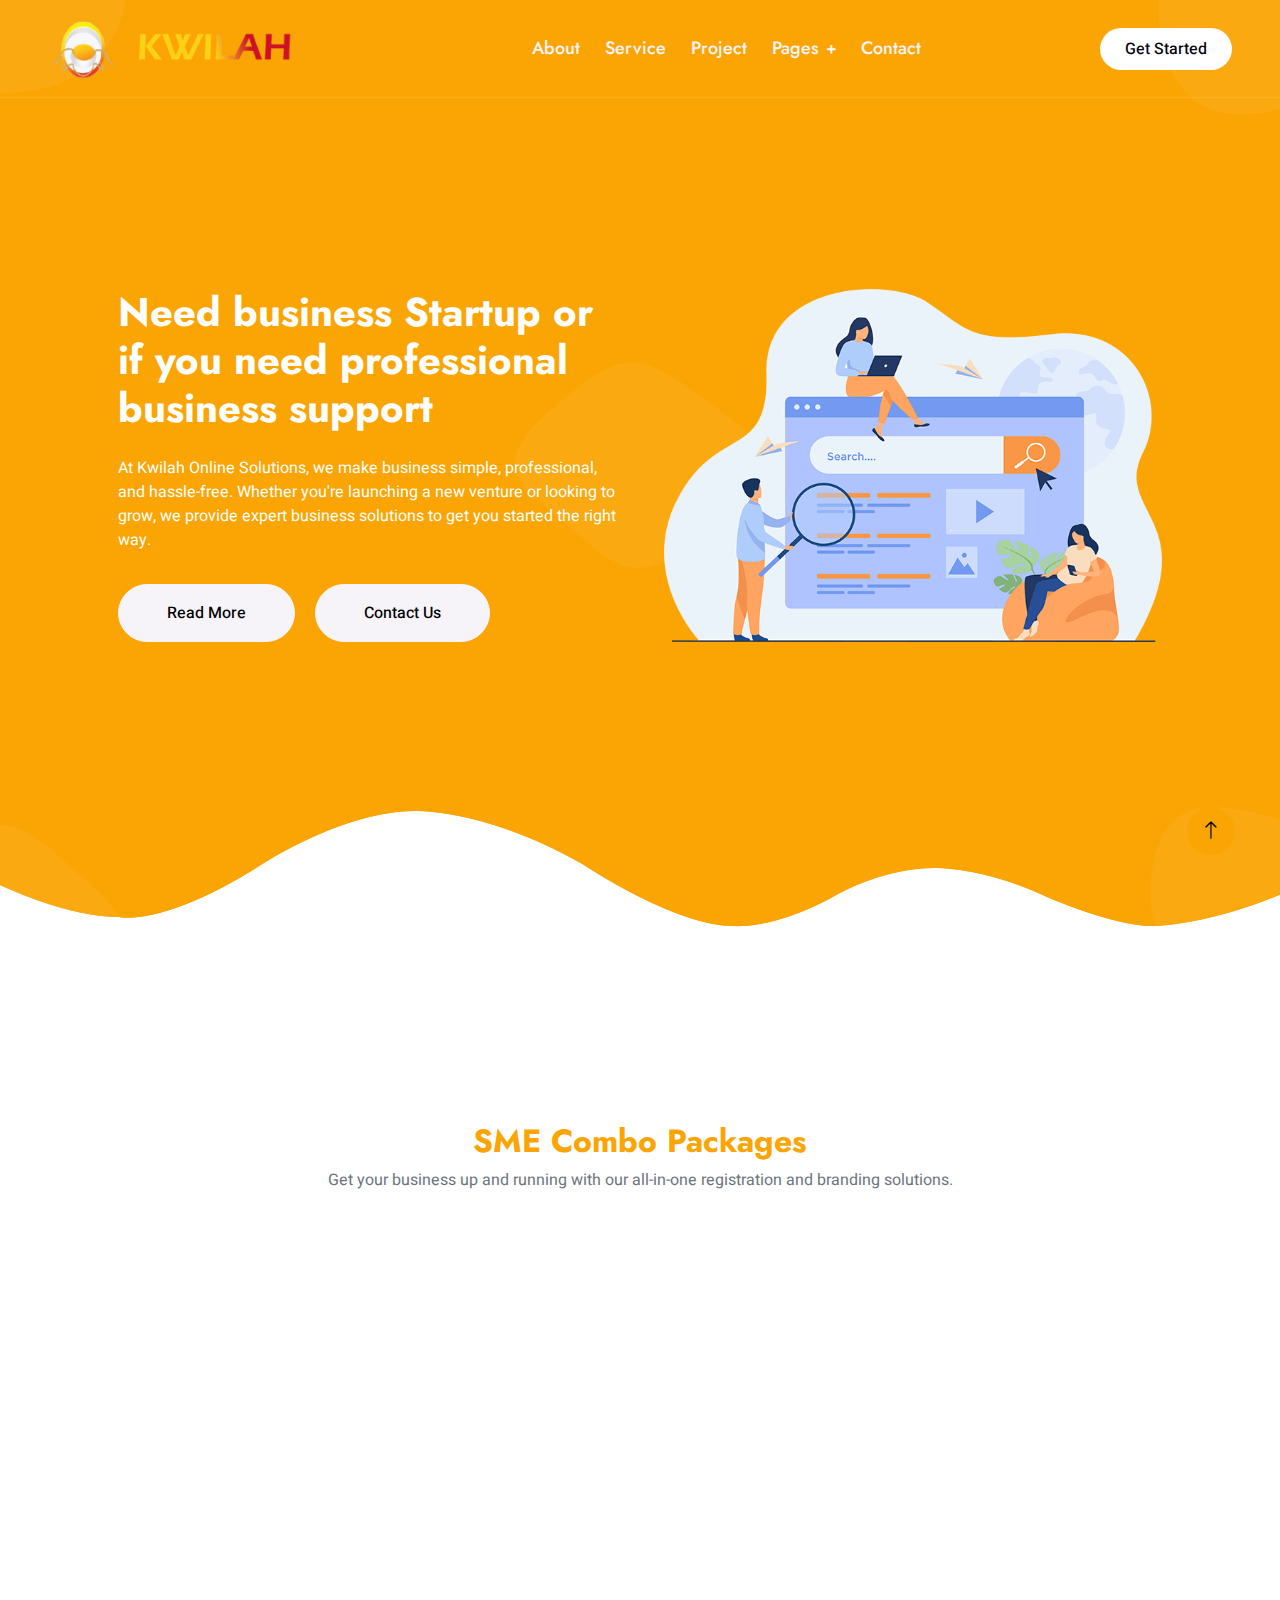
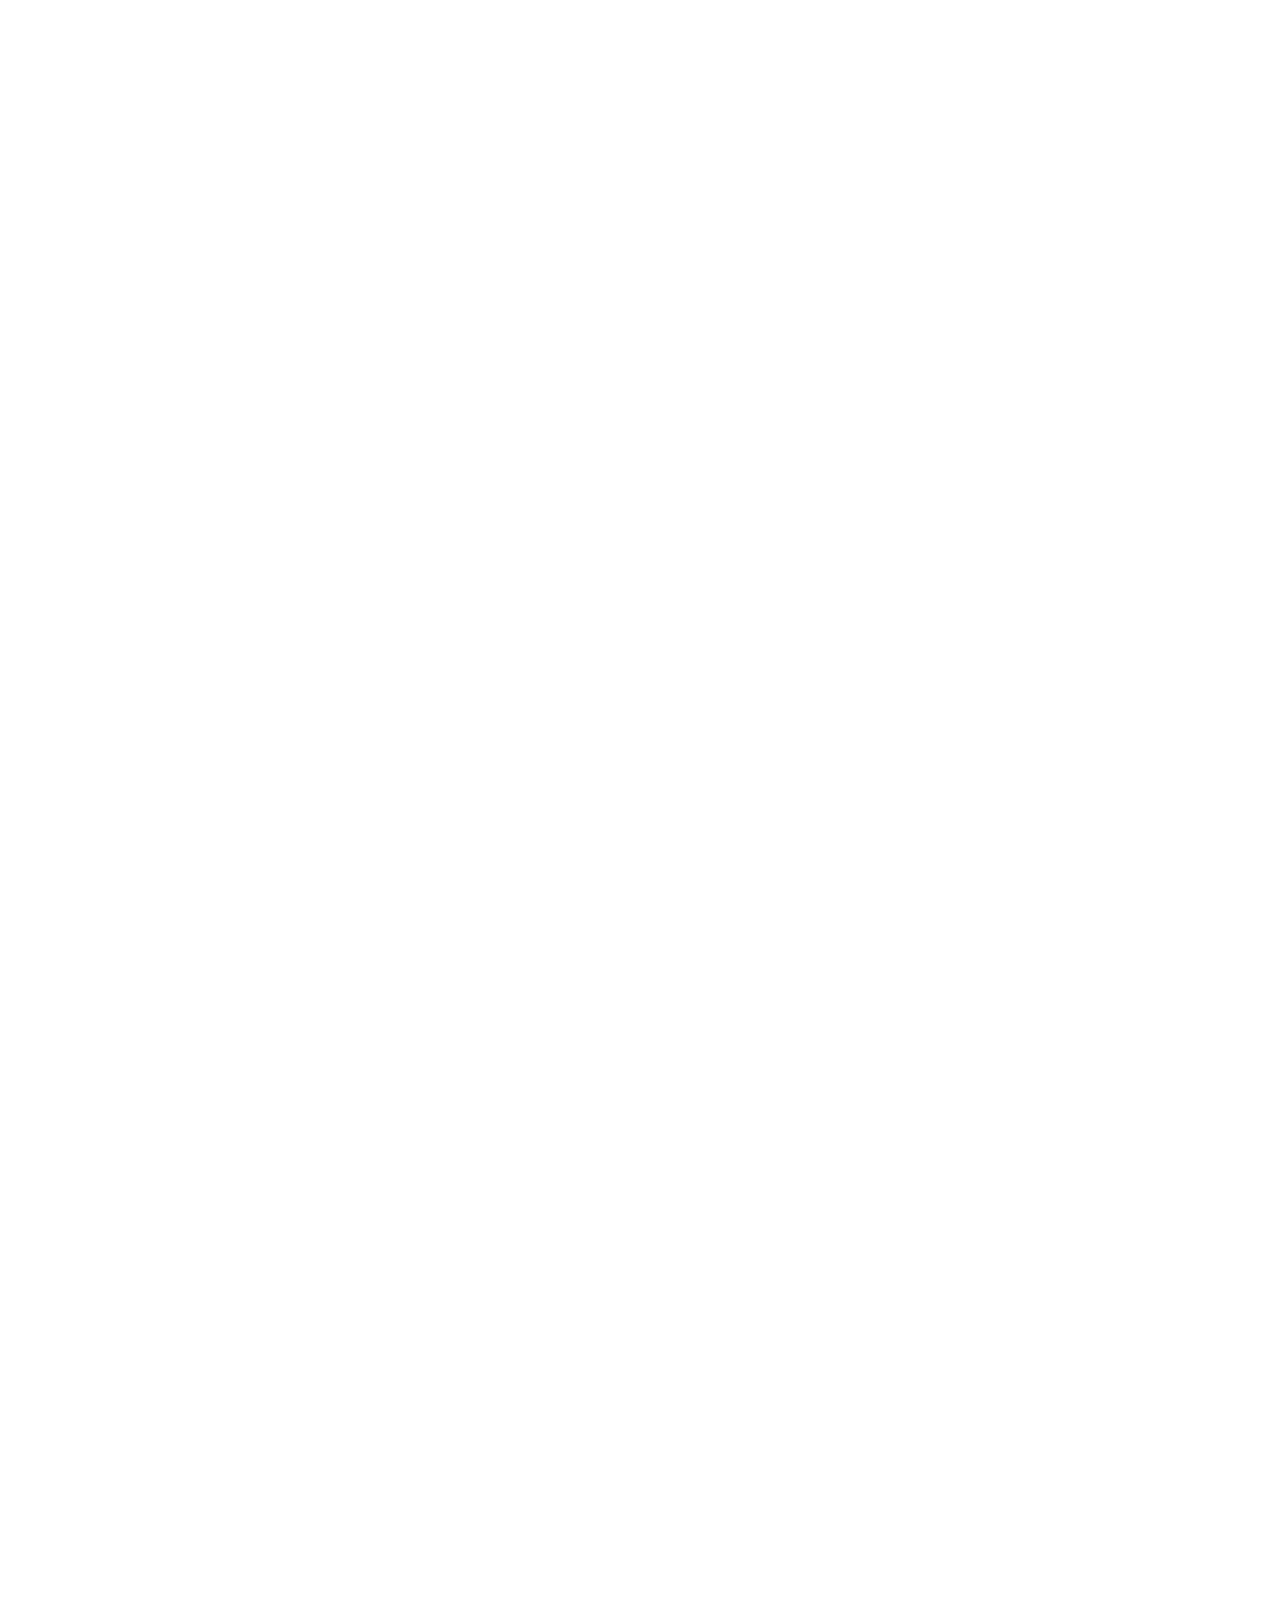
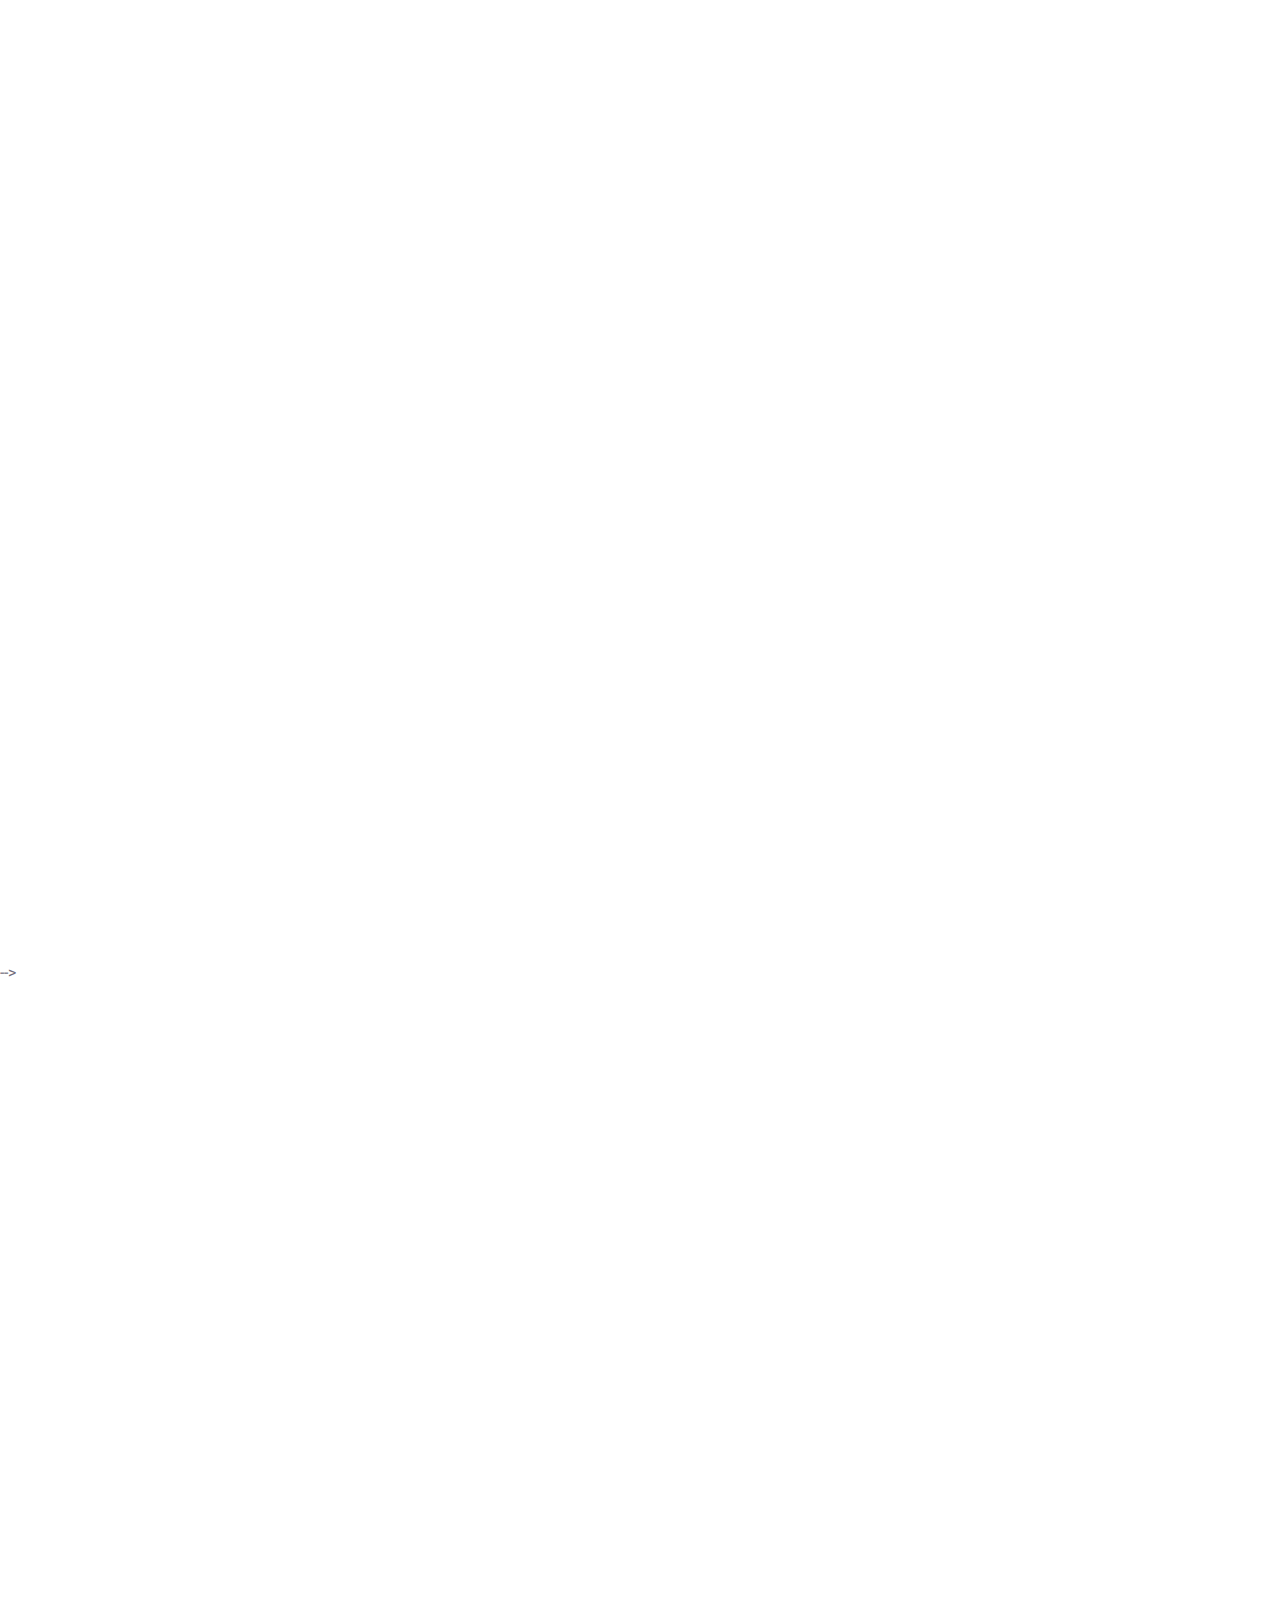
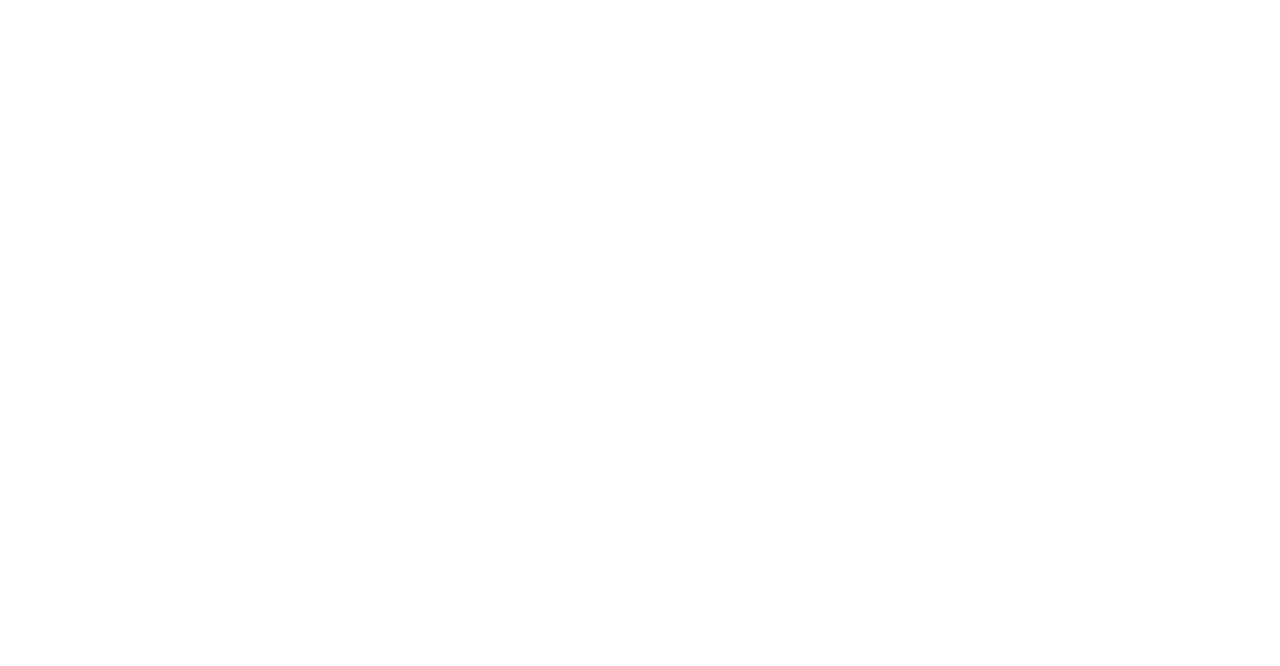
<file: index.html>
<!DOCTYPE html>
<html lang="en">

<head>
    <meta charset="utf-8">
    <title>Kwilah Online Solution</title>
    <meta content="width=device-width, initial-scale=1.0" name="viewport">
    <meta content="" name="keywords">
    <meta content="" name="description">

    <!-- Favicon -->
    <link href="img/favicon.ico" rel="icon">

    <!-- Google Web Fonts -->
    <link rel="preconnect" href="https://fonts.googleapis.com">
    <link rel="preconnect" href="https://fonts.gstatic.com" crossorigin>
    <link href="https://fonts.googleapis.com/css2?family=Heebo:wght@400;500&family=Jost:wght@500;600;700&display=swap" rel="stylesheet"> 

    <!-- Icon Font Stylesheet -->
    <link href="https://cdnjs.cloudflare.com/ajax/libs/font-awesome/5.10.0/css/all.min.css" rel="stylesheet">
    <link href="https://cdn.jsdelivr.net/npm/bootstrap-icons@1.4.1/font/bootstrap-icons.css" rel="stylesheet">

    <!-- Libraries Stylesheet -->
    <link href="lib/animate/animate.min.css" rel="stylesheet">
    <link href="lib/owlcarousel/assets/owl.carousel.min.css" rel="stylesheet">
    <link href="lib/lightbox/css/lightbox.min.css" rel="stylesheet">

    <!-- Customized Bootstrap Stylesheet -->
    <link href="css/bootstrap.min.css" rel="stylesheet">

    <!-- Template Stylesheet -->
    <link href="css/style.css" rel="stylesheet">
</head>

<body>
    <div class="container-xxl bg-white p-0">

        <!-- Navbar & Hero Start -->
        <div class="container-xxl position-relative p-0">
            <nav class="navbar navbar-expand-lg navbar-light px-4 px-lg-5 py-3 py-lg-0">
                <a href="" class="navbar-brand p-0">
                    <!--<h1 class="m-0">DGital</h1>-->
                     <img src="img/logom.png" alt="Logo">
                </a>
                <button class="navbar-toggler" type="button" data-bs-toggle="collapse" data-bs-target="#navbarCollapse">
                    <span class="fa fa-bars"></span>
                </button>
                <div class="collapse navbar-collapse" id="navbarCollapse">
                    <div class="navbar-nav mx-auto py-0">
                        <a href="index.html" class="nav-item nav-link active">Home</a>
                        <a href="index.html" class="nav-item nav-link">About</a>
                        <a href="index.html" class="nav-item nav-link">Service</a>
                        <a href="index.html" class="nav-item nav-link">Project</a>
                        <div class="nav-item dropdown">
                            <a href="#" class="nav-link dropdown-toggle" data-bs-toggle="dropdown">Pages</a>
                            <div class="dropdown-menu m-0">
                                <a href="index.html" class="dropdown-item">Our Team</a>
                                <a href="index.html" class="dropdown-item">Testimonial</a>
                                <a href="index.html" class="dropdown-item">404 Page</a>
                            </div>
                        </div>
                        <a href="index.html" class="nav-item nav-link">Contact</a>
                    </div>
                    <a href="" class="btn rounded-pill py-2 px-4 ms-3 d-none d-lg-block">Get Started</a>
                </div>
            </nav>

            <div class="container-xxl bg-primary hero-header">
                <div class="container px-lg-5">
                    <div class="row g-5 align-items-end">
                        <div class="col-lg-6 text-center text-lg-start">
                            <h1 class="text-white mb-4 animated slideInDown">Need business Startup or if you need professional business support</h1>
                            <p class="text-white pb-3 animated slideInDown">At Kwilah Online Solutions, we make business simple, professional, and hassle-free. Whether you're launching a new venture or looking to grow, we provide expert business solutions to get you started the right way.</p>
                            <a href="" class="btn btn-light py-sm-3 px-sm-5 rounded-pill me-3 animated slideInLeft">Read More</a>
                            <a href="" class="btn btn-light py-sm-3 px-sm-5 rounded-pill animated slideInRight">Contact Us</a>
                        </div>
                        <div class="col-lg-6 text-center text-lg-start">
                            <img class="img-fluid animated zoomIn" src="img/hero.png" alt="">
                        </div>
                    </div>
                </div>
            </div>
        </div>
        <!-- Navbar & Hero End -->

         <div class="container-xxl py-5">
             <div class="container py-5 px-lg-5">

           <!-- Section Header -->
                 <div class="text-center mb-5">
                     <h2 class="fw-bold text-primary">SME Combo Packages</h2>
                     <p class="text-muted mt-2">
        Get your business up and running with our all-in-one registration and branding solutions.
                    </p>
                 </div>

        <!-- Feature Grid -->
         <div class="row g-4">
        <!-- Company Combo Package -->
        <div class="col-lg-6 wow fadeInUp" data-wow-delay="0.1s">
               <div class="feature-item bg-light rounded text-center p-4 border">
                  <i class="fa fa-3x fa-building text-primary mb-3"></i>
                     <h5 class="mb-2">Company Combo Package</h5>
                     <h6 class="text-success mb-3">K850</h6>
                <p class="m-0">
                  Includes everything you need to register and brand your company:
                 <ul class="text-start mt-3 mb-0">
                  <li>IPA Certificate & Extract</li>
                  <li>IRC TIN</li>
                  <li>Company Profile</li>
                  <li>Custom Logo</li>
                  <li>Letterhead Design</li>
                  <li>Bank Letter</li>
                </ul>
          </p>
        </div>
      </div>

      <!-- Business Name Combo Package -->
      <div class="col-lg-6 wow fadeInUp" data-wow-delay="0.3s">
        <div class="feature-item bg-light rounded text-center p-4 border">
          <i class="fa fa-3x fa-briefcase text-primary mb-3"></i>
          <h5 class="mb-2">Business Name Combo Package</h5>
          <h6 class="text-success mb-3">K550</h6>
          <p class="m-0">
            Perfect for sole traders and small businesses:
            <ul class="text-start mt-3 mb-0">
              <li>IPA Certificate & Extract</li>
              <li>IRC TIN</li>
              <li>Business Profile</li>
              <li>Custom Logo</li>
              <li>Letterhead Design</li>
              <li>Bank Letter</li>
            </ul>
          </p>
        </div>
      </div>
    </div>

  </div>
</div>


        <!-- About Start -->
<div class="container-xxl py-5">
    <div class="container py-5 px-lg-5">
        <div class="row g-5 align-items-center">
            <!-- Text Section -->
            <div class="col-lg-6 wow fadeInUp" data-wow-delay="0.1s">
                <p class="section-title text-secondary">About Us<span></span></p>
                <h1 class="mb-5">Empowering Businesses Across Papua New Guinea</h1>
                <p class="mb-4">
                    Kwilah Online Solution is your trusted partner for business registration, tax compliance, branding, and financial advisory. We’ve helped hundreds of SMEs formalize, grow, and thrive with our all-in-one service model. From IPA and IRC processes to customized logos and financial literacy training, we simplify the journey so you can focus on success.
                </p>

                <!-- Progress Bars -->
                <div class="skill mb-4">
                    <div class="d-flex justify-content-between">
                        <p class="mb-2">Business Registration & Compliance</p>
                        <p class="mb-2">95%</p>
                    </div>
                    <div class="progress">
                        <div class="progress-bar bg-primary" role="progressbar" style="width: 95%" aria-valuenow="95" aria-valuemin="0" aria-valuemax="100"></div>
                    </div>
                </div>

                <div class="skill mb-4">
                    <div class="d-flex justify-content-between">
                        <p class="mb-2">Branding & Professional Documents</p>
                        <p class="mb-2">90%</p>
                    </div>
                    <div class="progress">
                        <div class="progress-bar bg-secondary" role="progressbar" style="width: 90%" aria-valuenow="90" aria-valuemin="0" aria-valuemax="100"></div>
                    </div>
                </div>

                <div class="skill mb-4">
                    <div class="d-flex justify-content-between">
                        <p class="mb-2">Financial Advisory & Literacy</p>
                        <p class="mb-2">85%</p>
                    </div>
                    <div class="progress">
                        <div class="progress-bar bg-dark" role="progressbar" style="width: 85%" aria-valuenow="85" aria-valuemin="0" aria-valuemax="100"></div>
                    </div>
                </div>

                <a href="#contact" class="btn btn-primary py-sm-3 px-sm-5 rounded-pill mt-3">Get in Touch</a>
            </div>

            <!-- Image Section -->
            <div class="col-lg-6">
                <img class="img-fluid wow zoomIn" data-wow-delay="0.5s" src="img/kwilah-team.jpg" alt="Kwilah Online Solution Team">
            </div>
        </div>
    </div>
</div>

        <!-- About End -->


        <!-- Facts Start -->
        <div class="container-xxl bg-primary fact py-5 wow fadeInUp" data-wow-delay="0.1s">
            <div class="container py-5 px-lg-5">
                <div class="row g-4">
                    <div class="col-md-6 col-lg-3 text-center wow fadeIn" data-wow-delay="0.1s">
                        <i class="fa fa-certificate fa-3x text-secondary mb-3"></i>
                        <h1 class="text-white mb-2" data-toggle="counter-up">1234</h1>
                        <p class="text-white mb-0">Years Experience</p>
                    </div>
                    <div class="col-md-6 col-lg-3 text-center wow fadeIn" data-wow-delay="0.3s">
                        <i class="fa fa-users-cog fa-3x text-secondary mb-3"></i>
                        <h1 class="text-white mb-2" data-toggle="counter-up">1234</h1>
                        <p class="text-white mb-0">Team Members</p>
                    </div>
                    <div class="col-md-6 col-lg-3 text-center wow fadeIn" data-wow-delay="0.5s">
                        <i class="fa fa-users fa-3x text-secondary mb-3"></i>
                        <h1 class="text-white mb-2" data-toggle="counter-up">1234</h1>
                        <p class="text-white mb-0">Satisfied Clients</p>
                    </div>
                    <div class="col-md-6 col-lg-3 text-center wow fadeIn" data-wow-delay="0.7s">
                        <i class="fa fa-check fa-3x text-secondary mb-3"></i>
                        <h1 class="text-white mb-2" data-toggle="counter-up">1234</h1>
                        <p class="text-white mb-0">Complete Projects</p>
                    </div>
                </div>
            </div>
        </div>
        <!-- Facts End -->


        <!-- Service Start -->
<div class="container-xxl py-5">
    <div class="container py-5 px-lg-5">
        <div class="wow fadeInUp text-center" data-wow-delay="0.1s">
            <p class="section-title text-secondary justify-content-center"><span></span>Our Services<span></span></p>
            <h1 class="text-center mb-5">What Solutions We Provide</h1>
        </div>
        <div class="row g-4">
            <!-- IPA & IRC Services -->
            <div class="col-lg-4 col-md-6 wow fadeInUp" data-wow-delay="0.1s">
                <div class="service-item d-flex flex-column text-center rounded">
                    <div class="service-icon flex-shrink-0">
                        <i class="fa fa-building fa-2x"></i>
                    </div>
                    <h5 class="mb-3">IPA & IRC Services</h5>
                    <p class="m-0">Business registration, renewals, amendments, TIN, CoC, tax returns, and GST rebates—all handled with precision.</p>
                    <a class="btn btn-square" href=""><i class="fa fa-arrow-right"></i></a>
                </div>
            </div>

            <!-- SME Startup Combo -->
            <div class="col-lg-4 col-md-6 wow fadeInUp" data-wow-delay="0.3s">
                <div class="service-item d-flex flex-column text-center rounded">
                    <div class="service-icon flex-shrink-0">
                        <i class="fa fa-briefcase fa-2x"></i>
                    </div>
                    <h5 class="mb-3">SME Startup Combo</h5>
                    <p class="m-0">Affordable packages with IPA cert, TIN, logo, profile, letterhead, and bank letter—everything to launch your business.</p>
                    <a class="btn btn-square" href=""><i class="fa fa-arrow-right"></i></a>
                </div>
            </div>

            <!-- Branding & Documents -->
            <div class="col-lg-4 col-md-6 wow fadeInUp" data-wow-delay="0.5s">
                <div class="service-item d-flex flex-column text-center rounded">
                    <div class="service-icon flex-shrink-0">
                        <i class="fa fa-pencil-alt fa-2x"></i>
                    </div>
                    <h5 class="mb-3">Branding & Documents</h5>
                    <p class="m-0">Custom logos, profiles, letterheads, flyers, business cards, and Facebook pages to elevate your brand identity.</p>
                    <a class="btn btn-square" href=""><i class="fa fa-arrow-right"></i></a>
                </div>
            </div>

            <!-- Business Advisory -->
            <div class="col-lg-4 col-md-6 wow fadeInUp" data-wow-delay="0.3s">
                <div class="service-item d-flex flex-column text-center rounded">
                    <div class="service-icon flex-shrink-0">
                        <i class="fa fa-lightbulb fa-2x"></i>
                    </div>
                    <h5 class="mb-3">Business Advisory</h5>
                    <p class="m-0">Project proposals, loan application support, and strategic planning for sustainable growth.</p>
                    <a class="btn btn-square" href=""><i class="fa fa-arrow-right"></i></a>
                </div>
            </div>


            <!-- Visa & Passport Services (Coming Soon) -->
            <div class="col-lg-4 col-md-6 wow fadeInUp" data-wow-delay="0.1s">
                 <div class="service-item d-flex flex-column text-center rounded bg-light border border-warning">
                       <div class="service-icon flex-shrink-0 text-warning">
                        <i class="fa fa-passport fa-2x"></i>
                      </div>
                 <h5 class="mb-3">Visa & Passport Services</h5>
                 <p class="m-0 text-muted">Coming Soon: Assistance with visa applications, passport renewals, and travel documentation for overseas migration and business.</p>
                  <span class="badge bg-warning text-dark mt-3 mx-auto px-3 py-2 rounded-pill">Coming Soon</span>
                  </div>
            </div>

        </div>
    </div>
</div>

        <!-- Service End -->

<!--
        <!-- Newsletter Start 
        <div class="container-xxl bg-primary newsletter py-5 wow fadeInUp" data-wow-delay="0.1s">
            <div class="container py-5 px-lg-5">
                <div class="row justify-content-center">
                    <div class="col-lg-7 text-center">
                        <p class="section-title text-white justify-content-center"><span></span>Newsletter<span></span></p>
                        <h1 class="text-center text-white mb-4">Stay Always In Touch</h1>
                        <p class="text-white mb-4">Diam dolor diam ipsum et tempor sit. Aliqu diam amet diam et eos labore. Clita erat ipsum et lorem et sit sed stet lorem sit clita duo justo</p>
                        <div class="position-relative w-100 mt-3">
                            <input class="form-control border-0 rounded-pill w-100 ps-4 pe-5" type="text" placeholder="Enter Your Email" style="height: 48px;">
                            <button type="button" class="btn shadow-none position-absolute top-0 end-0 mt-1 me-2"><i class="fa fa-paper-plane text-primary fs-4"></i></button>
                        </div>
                    </div>
                </div>
            </div>
        </div>
        ### Newsletter End 


        ######Projects Start 
        <div class="container-xxl py-5">
            <div class="container py-5 px-lg-5">
                <div class="wow fadeInUp" data-wow-delay="0.1s">
                    <p class="section-title text-secondary justify-content-center"><span></span>Our Projects<span></span></p>
                    <h1 class="text-center mb-5">Recently Completed Projects</h1>
                </div>
                <div class="row mt-n2 wow fadeInUp" data-wow-delay="0.3s">
                    <div class="col-12 text-center">
                        <ul class="list-inline mb-5" id="portfolio-flters">
                            <li class="mx-2 active" data-filter="*">All</li>
                            <li class="mx-2" data-filter=".first">Web Design</li>
                            <li class="mx-2" data-filter=".second">Graphic Design</li>
                        </ul>
                    </div>
                </div>
                <div class="row g-4 portfolio-container">
                    <div class="col-lg-4 col-md-6 portfolio-item first wow fadeInUp" data-wow-delay="0.1s">
                        <div class="rounded overflow-hidden">
                            <div class="position-relative overflow-hidden">
                                <img class="img-fluid w-100" src="img/portfolio-1.jpg" alt="">
                                <div class="portfolio-overlay">
                                    <a class="btn btn-square btn-outline-light mx-1" href="img/portfolio-1.jpg" data-lightbox="portfolio"><i class="fa fa-eye"></i></a>
                                    <a class="btn btn-square btn-outline-light mx-1" href=""><i class="fa fa-link"></i></a>
                                </div>
                            </div>
                            <div class="bg-light p-4">
                                <p class="text-primary fw-medium mb-2">UI / UX Design</p>
                                <h5 class="lh-base mb-0">Digital Agency Website Design And Development</a>
                            </div>
                        </div>
                    </div>
                    <div class="col-lg-4 col-md-6 portfolio-item second wow fadeInUp" data-wow-delay="0.3s">
                        <div class="rounded overflow-hidden">
                            <div class="position-relative overflow-hidden">
                                <img class="img-fluid w-100" src="img/portfolio-2.jpg" alt="">
                                <div class="portfolio-overlay">
                                    <a class="btn btn-square btn-outline-light mx-1" href="img/portfolio-2.jpg" data-lightbox="portfolio"><i class="fa fa-eye"></i></a>
                                    <a class="btn btn-square btn-outline-light mx-1" href=""><i class="fa fa-link"></i></a>
                                </div>
                            </div>
                            <div class="bg-light p-4">
                                <p class="text-primary fw-medium mb-2">UI / UX Design</p>
                                <h5 class="lh-base mb-0">Digital Agency Website Design And Development</a>
                            </div>
                        </div>
                    </div>
                    <div class="col-lg-4 col-md-6 portfolio-item first wow fadeInUp" data-wow-delay="0.5s">
                        <div class="rounded overflow-hidden">
                            <div class="position-relative overflow-hidden">
                                <img class="img-fluid w-100" src="img/portfolio-3.jpg" alt="">
                                <div class="portfolio-overlay">
                                    <a class="btn btn-square btn-outline-light mx-1" href="img/portfolio-3.jpg" data-lightbox="portfolio"><i class="fa fa-eye"></i></a>
                                    <a class="btn btn-square btn-outline-light mx-1" href=""><i class="fa fa-link"></i></a>
                                </div>
                            </div>
                            <div class="bg-light p-4">
                                <p class="text-primary fw-medium mb-2">UI / UX Design</p>
                                <h5 class="lh-base mb-0">Digital Agency Website Design And Development</a>
                            </div>
                        </div>
                    </div>
                    <div class="col-lg-4 col-md-6 portfolio-item second wow fadeInUp" data-wow-delay="0.1s">
                        <div class="rounded overflow-hidden">
                            <div class="position-relative overflow-hidden">
                                <img class="img-fluid w-100" src="img/portfolio-4.jpg" alt="">
                                <div class="portfolio-overlay">
                                    <a class="btn btn-square btn-outline-light mx-1" href="img/portfolio-4.jpg" data-lightbox="portfolio"><i class="fa fa-eye"></i></a>
                                    <a class="btn btn-square btn-outline-light mx-1" href=""><i class="fa fa-link"></i></a>
                                </div>
                            </div>
                            <div class="bg-light p-4">
                                <p class="text-primary fw-medium mb-2">UI / UX Design</p>
                                <h5 class="lh-base mb-0">Digital Agency Website Design And Development</a>
                            </div>
                        </div>
                    </div>
                    <div class="col-lg-4 col-md-6 portfolio-item first wow fadeInUp" data-wow-delay="0.3s">
                        <div class="rounded overflow-hidden">
                            <div class="position-relative overflow-hidden">
                                <img class="img-fluid w-100" src="img/portfolio-5.jpg" alt="">
                                <div class="portfolio-overlay">
                                    <a class="btn btn-square btn-outline-light mx-1" href="img/portfolio-5.jpg" data-lightbox="portfolio"><i class="fa fa-eye"></i></a>
                                    <a class="btn btn-square btn-outline-light mx-1" href=""><i class="fa fa-link"></i></a>
                                </div>
                            </div>
                            <div class="bg-light p-4">
                                <p class="text-primary fw-medium mb-2">UI / UX Design</p>
                                <h5 class="lh-base mb-0">Digital Agency Website Design And Development</a>
                            </div>
                        </div>
                    </div>
                    <div class="col-lg-4 col-md-6 portfolio-item second wow fadeInUp" data-wow-delay="0.5s">
                        <div class="rounded overflow-hidden">
                            <div class="position-relative overflow-hidden">
                                <img class="img-fluid w-100" src="img/portfolio-6.jpg" alt="">
                                <div class="portfolio-overlay">
                                    <a class="btn btn-square btn-outline-light mx-1" href="img/portfolio-6.jpg" data-lightbox="portfolio"><i class="fa fa-eye"></i></a>
                                    <a class="btn btn-square btn-outline-light mx-1" href=""><i class="fa fa-link"></i></a>
                                </div>
                            </div>
                            <div class="bg-light p-4">
                                <p class="text-primary fw-medium mb-2">UI / UX Design</p>
                                <h5 class="lh-base mb-0">Digital Agency Website Design And Development</a>
                            </div>
                        </div>
                    </div>
                </div>
            </div>
        </div>
        ### Projects End --> -->


        <!-- Testimonial Start -->
        <div class="container-xxl py-5 wow fadeInUp" data-wow-delay="0.1s">
            <div class="container py-5 px-lg-5">
                <p class="section-title text-secondary justify-content-center"><span></span>Testimonial<span></span></p>
                <h1 class="text-center mb-5">What Say Our Clients!</h1>
                <div class="owl-carousel testimonial-carousel">
                    <div class="testimonial-item bg-light rounded my-4">
                        <p class="fs-5"><i class="fa fa-quote-left fa-4x text-primary mt-n4 me-3"></i>Very fast service, recieved IPA and IRC certificate in 3 weeks.</p>
                        <div class="d-flex align-items-center">
                            <img class="img-fluid flex-shrink-0 rounded-circle" src="img/kwilah-user.png" style="width: 65px; height: 65px;">
                            <div class="ps-4">
                                <h5 class="mb-1">Mangi Morobe</h5>
                                <span>Company/Business</span>
                            </div>
                        </div>
                    </div>
                    <div class="testimonial-item bg-light rounded my-4">
                        <p class="fs-5"><i class="fa fa-quote-left fa-4x text-primary mt-n4 me-3"></i>Even though I live very far from IPA and IRC HQ but Kwilah team made it possible.</p>
                        <div class="d-flex align-items-center">
                            <img class="img-fluid flex-shrink-0 rounded-circle" src="img/kwilah-user.png" style="width: 65px; height: 65px;">
                            <div class="ps-4">
                                <h5 class="mb-1">Mangi Buka</h5>
                                 <span>Company/Business</span>
                            </div>
                        </div>
                    </div>
                    <div class="testimonial-item bg-light rounded my-4">
                        <p class="fs-5"><i class="fa fa-quote-left fa-4x text-primary mt-n4 me-3"></i>Trusted service provided by Kwilah, truely recommend and appreciate the services.</p>
                        <div class="d-flex align-items-center">
                            <img class="img-fluid flex-shrink-0 rounded-circle" src="img/kwilah-user.png" style="width: 65px; height: 65px;">
                            <div class="ps-4">
                                <h5 class="mb-1">Mangi Mosbi</h5>
                                 <span>Company/Business</span>
                            </div>
                        </div>
                    </div>
                </div>
            </div>
        </div>
        <!-- Testimonial End -->


        <!-- Team Start
        <div class="container-xxl py-5">
            <div class="container py-5 px-lg-5">
                <div class="wow fadeInUp" data-wow-delay="0.1s">
                    <p class="section-title text-secondary justify-content-center"><span></span>Our Team<span></span></p>
                    <h1 class="text-center mb-5">Our Team Members</h1>
                </div>
                <div class="row g-4">
                    <div class="col-lg-4 col-md-6 wow fadeInUp" data-wow-delay="0.1s">
                        <div class="team-item bg-light rounded">
                            <div class="text-center border-bottom p-4">
                                <img class="img-fluid rounded-circle mb-4" src="img/team-1.jpg" alt="">
                                <h5>John Doe</h5>
                                <span>CEO & Founder</span>
                            </div>
                            <div class="d-flex justify-content-center p-4">
                                <a class="btn btn-square mx-1" href=""><i class="fab fa-facebook-f"></i></a>
                                <a class="btn btn-square mx-1" href=""><i class="fab fa-twitter"></i></a>
                                <a class="btn btn-square mx-1" href=""><i class="fab fa-instagram"></i></a>
                                <a class="btn btn-square mx-1" href=""><i class="fab fa-linkedin-in"></i></a>
                            </div>
                        </div>
                    </div>
                    <div class="col-lg-4 col-md-6 wow fadeInUp" data-wow-delay="0.3s">
                        <div class="team-item bg-light rounded">
                            <div class="text-center border-bottom p-4">
                                <img class="img-fluid rounded-circle mb-4" src="img/team-2.jpg" alt="">
                                <h5>Jessica Brown</h5>
                                <span>Web Designer</span>
                            </div>
                            <div class="d-flex justify-content-center p-4">
                                <a class="btn btn-square mx-1" href=""><i class="fab fa-facebook-f"></i></a>
                                <a class="btn btn-square mx-1" href=""><i class="fab fa-twitter"></i></a>
                                <a class="btn btn-square mx-1" href=""><i class="fab fa-instagram"></i></a>
                                <a class="btn btn-square mx-1" href=""><i class="fab fa-linkedin-in"></i></a>
                            </div>
                        </div>
                    </div>
                    <div class="col-lg-4 col-md-6 wow fadeInUp" data-wow-delay="0.5s">
                        <div class="team-item bg-light rounded">
                            <div class="text-center border-bottom p-4">
                                <img class="img-fluid rounded-circle mb-4" src="img/team-3.jpg" alt="">
                                <h5>Tony Johnson</h5>
                                <span>SEO Expert</span>
                            </div>
                            <div class="d-flex justify-content-center p-4">
                                <a class="btn btn-square mx-1" href=""><i class="fab fa-facebook-f"></i></a>
                                <a class="btn btn-square mx-1" href=""><i class="fab fa-twitter"></i></a>
                                <a class="btn btn-square mx-1" href=""><i class="fab fa-instagram"></i></a>
                                <a class="btn btn-square mx-1" href=""><i class="fab fa-linkedin-in"></i></a>
                            </div>
                        </div>
                    </div>
                </div>
            </div>
        </div>
         Team End -->
        

        <!-- Footer Start -->
        <div class="container-fluid bg-primary text-light footer wow fadeIn" data-wow-delay="0.1s">
            <div class="container py-5 px-lg-5">
                <div class="row g-5">
                    <div class="col-md-6 col-lg-3">
                        <p class="section-title text-white h5 mb-4">Address<span></span></p>
                        <p><i class="fa fa-map-marker-alt me-3"></i>Kokopo, East New Britian, Papua New Guinea</p>
                        <p><i class="fa fa-phone-alt me-3"></i>+675 7833 4123</p>
                        <p><i class="fa fa-envelope me-3"></i>kwilahltd@gmail.com</p>
                        <div class="d-flex pt-2">
    
                            <a class="btn btn-outline-light btn-social" href="https://www.facebook.com/profile.php?id=61574159249148" target="_blank">
                            <i class="fab fa-facebook-f"></i>
                            </a>
                            <a class="btn btn-outline-light btn-social" href="https://wa.me/67578334123" target="_blank">
                            <i class="fab fa-whatsapp"></i>
                            </a>
                            <a class="btn btn-outline-light btn-social" href="mailto:kwilahltd@gmail.com">
                            <i class="fa fa-envelope"></i>
                            </a>

                        </div>
                    </div>
                    <div class="col-md-6 col-lg-3">
                        <p class="section-title text-white h5 mb-4">Quick Link<span></span></p>
                        <a class="btn btn-link" href="">About Us</a>
                        <a class="btn btn-link" href="">Contact Us</a>
                        <a class="btn btn-link" href="">Privacy Policy</a>
                        <a class="btn btn-link" href="">Terms & Condition</a>
                        <a class="btn btn-link" href="">Career</a>
                    </div>
                    <div class="col-md-6 col-lg-3">
                        <p class="section-title text-white h5 mb-4">Gallery<span></span></p>
                        <div class="row g-2">
                            <div class="col-4">
                                <img class="img-fluid" src="img/kwilah-user.png" alt="Image">
                            </div>
                            <div class="col-4">
                                <img class="img-fluid" src="img/kwilah-user.png" alt="Image">
                            </div>
                            <div class="col-4">
                                <img class="img-fluid" src="img/logo.png" alt="Image">
                            </div>
                            <div class="col-4">
                                <img class="img-fluid" src="img/kwilah-user.png" alt="Image">
                            </div>
                            <div class="col-4">
                                <img class="img-fluid" src="img/logo.png" alt="Image">
                            </div>
                            <div class="col-4">
                                <img class="img-fluid" src="img/logo.png" alt="Image">
                            </div>
                        </div>
                    </div>
                    <div class="col-md-6 col-lg-3">
                        <p class="section-title text-white h5 mb-4">Newsletter<span></span></p>
                        <p>Stay updated with our latest news and product catelog by submitting your email</p>
                        <div class="position-relative w-100 mt-3">
                            <input class="form-control border-0 rounded-pill w-100 ps-4 pe-5" type="text" placeholder="Your Email" style="height: 48px;">
                            <button type="button" class="btn shadow-none position-absolute top-0 end-0 mt-1 me-2"><i class="fa fa-paper-plane text-primary fs-4"></i></button>
                        </div>
                    </div>
                </div>
            </div>
            <div class="container px-lg-5">
                <div class="copyright">
                    <div class="row">
                        <div class="col-md-6 text-center text-md-start mb-3 mb-md-0">
                            &copy; <a class="border-bottom" href="#">Kwilah Online Solution</a>. All Right Reserved 2025. 
							
						
							Designed By <a class="border-bottom" href="">Sirrom</a>
                        </div>
                        <div class="col-md-6 text-center text-md-end">
                            <div class="footer-menu">
                                <a href="">Home</a>
                                <a href="">Cookies</a>
                                <a href="">Help</a>
                                <a href="">FQAs</a>
                            </div>
                        </div>
                    </div>
                </div>
            </div>
        </div>
        <!-- Footer End -->


        <!-- Back to Top -->
        <a href="#" class="btn btn-lg btn-secondary btn-lg-square back-to-top"><i class="bi bi-arrow-up"></i></a>
    </div>

    <!-- JavaScript Libraries -->
    <script src="https://code.jquery.com/jquery-3.4.1.min.js"></script>
    <script src="https://cdn.jsdelivr.net/npm/bootstrap@5.0.0/dist/js/bootstrap.bundle.min.js"></script>
    <script src="lib/wow/wow.min.js"></script>
    <script src="lib/easing/easing.min.js"></script>
    <script src="lib/waypoints/waypoints.min.js"></script>
    <script src="lib/counterup/counterup.min.js"></script>
    <script src="lib/owlcarousel/owl.carousel.min.js"></script>
    <script src="lib/isotope/isotope.pkgd.min.js"></script>
    <script src="lib/lightbox/js/lightbox.min.js"></script>

    <!-- Template Javascript -->
    <script src="js/main.js"></script>
</body>

</html>
</file>
<file: css/style.css>
/********** Template CSS **********/
:root {
    --primary: #6222CC;
    --secondary: #FBA504;
    --light: #F6F4F9;
    --dark: #04000B;
}


/*** Spinner ***/
#spinner {
    opacity: 0;
    visibility: hidden;
    transition: opacity .5s ease-out, visibility 0s linear .5s;
    z-index: 99999;
}

#spinner.show {
    transition: opacity .5s ease-out, visibility 0s linear 0s;
    visibility: visible;
    opacity: 1;
}

.back-to-top {
    position: fixed;
    display: none;
    right: 45px;
    bottom: 45px;
    z-index: 99;
}


/*** Heading ***/
h1,
h2,
.fw-bold {
    font-weight: 700 !important;
}

h3,
h4,
.fw-semi-bold {
    font-weight: 600 !important;
}

h5,
h6,
.fw-medium {
    font-weight: 500 !important;
}


/*** Button ***/
.btn {
    font-weight: 500;
    transition: .5s;
}

.btn:hover {
    box-shadow: 0 0 10px rgba(0, 0, 0, .5);
}

.btn-square {
    width: 38px;
    height: 38px;
}

.btn-sm-square {
    width: 32px;
    height: 32px;
}

.btn-lg-square {
    width: 48px;
    height: 48px;
}

.btn-square,
.btn-sm-square,
.btn-lg-square {
    padding: 0;
    display: flex;
    align-items: center;
    justify-content: center;
    font-weight: normal;
    border-radius: 50px;
}


/*** Navbar ***/
.navbar .dropdown-toggle::after {
    border: none;
    content: "\f067";
    font-family: "Font Awesome 5 Free";
    font-size: 10px;
    font-weight: bold;
    vertical-align: middle;
    margin-left: 8px;
}

.navbar-light .navbar-nav .nav-link {
    position: relative;
    margin-right: 25px;
    padding: 35px 0;
    font-family: 'Jost', sans-serif;
    font-size: 18px;
    font-weight: 500;
    color: var(--light) !important;
    outline: none;
    transition: .5s;
}

.sticky-top.navbar-light .navbar-nav .nav-link {
    padding: 20px 0;
    color: var(--dark) !important;
}

.navbar-light .navbar-nav .nav-link:hover,
.navbar-light .navbar-nav .nav-link.active {
    color: var(--secondary) !important;
}

.navbar-light .navbar-brand h1 {
    color: #FFFFFF;
}

.navbar-light .navbar-brand img {
    max-height: 60px;
    transition: .5s;
}

.sticky-top.navbar-light .navbar-brand img {
    max-height: 45px;
}

@media (max-width: 991.98px) {
    .sticky-top.navbar-light {
        position: relative;
        background: #FFFFFF;
    }

    .navbar-light .navbar-collapse {
        margin-top: 15px;
        border-top: 1px solid #DDDDDD;
    }

    .navbar-light .navbar-nav .nav-link,
    .sticky-top.navbar-light .navbar-nav .nav-link {
        padding: 10px 0;
        margin-left: 0;
        color: var(--dark) !important;
    }

    .navbar-light .navbar-brand h1 {
        color: var(--primary);
    }

    .navbar-light .navbar-brand img {
        max-height: 45px;
    }
}

@media (min-width: 992px) {
    .navbar-light {
        position: absolute;
        width: 100%;
        top: 0;
        left: 0;
        border-bottom: 1px solid rgba(256, 256, 256, .1);
        z-index: 999;
    }
    
    .sticky-top.navbar-light {
        position: fixed;
        background: #FFFFFF;
    }

    .sticky-top.navbar-light .navbar-brand h1 {
        color: var(--primary);
    }

    .navbar-light .navbar-nav .nav-item .dropdown-menu {
        display: block;
        border: none;
        margin-top: 0;
        top: 150%;
        opacity: 0;
        visibility: hidden;
        transition: .5s;
    }

    .navbar-light .navbar-nav .nav-item:hover .dropdown-menu {
        top: 100%;
        visibility: visible;
        transition: .5s;
        opacity: 1;
    }

    .navbar-light .btn {
        color: var(--dark);
        background: #FFFFFF;
    }

    .sticky-top.navbar-light .btn {
        color: var(--dark);
        background: var(--secondary);
    }
}


/*** Hero Header ***/
.hero-header {
    margin-bottom: 6rem;
    padding: 18rem 0;
    background:
        url(../img/blob-top-left.png),
        url(../img/blob-top-right.png),
        url(../img/blob-bottom-left.png),
        url(../img/blob-bottom-right.png),
        url(../img/blob-center.png),
        url(../img/bg-bottom.png);
    background-position:
        left 0px top 0px,
        right 0px top 0px,
        left 0px bottom 0px,
        right 0px bottom 0px,
        center center,
        center bottom;
    background-repeat: no-repeat;
}

@media (max-width: 991.98px) {
    .hero-header {
        padding: 6rem 0 9rem 0;
    }
}


/*** Section Title ***/
.section-title {
    position: relative;
    display: flex;
    align-items: center;
    font-weight: 500;
    text-transform: uppercase;
}

.section-title span:first-child,
.section-title span:last-child {
    position: relative;
    display: inline-block;
    margin-right: 30px;
    width: 30px;
    height: 2px;
}

.section-title span:last-child {
    margin-right: 0;
    margin-left: 30px;
}

.section-title span:first-child::after,
.section-title span:last-child::after {
    position: absolute;
    content: "";
    width: 15px;
    height: 2px;
    top: 0;
    right: -20px;
}

.section-title span:last-child::after {
    right: auto;
    left: -20px;
}

.section-title.text-primary span:first-child,
.section-title.text-primary span:last-child,
.section-title.text-primary span:first-child::after,
.section-title.text-primary span:last-child::after {
    background: var(--primary);
}

.section-title.text-secondary span:first-child,
.section-title.text-secondary span:last-child,
.section-title.text-secondary span:first-child::after,
.section-title.text-secondary span:last-child::after {
    background: var(--secondary);
}

.section-title.text-white span:first-child,
.section-title.text-white span:last-child,
.section-title.text-white span:first-child::after,
.section-title.text-white span:last-child::after {
    background: #FFFFFF;
}


/*** Feature ***/
.feature-item {
    transition: .5s;
}

.feature-item:hover {
    margin-top: -15px;
}


/*** About ***/
.progress {
    height: 5px;
}

.progress .progress-bar {
    width: 0px;
    transition: 3s;
}


/*** Fact ***/
.fact {
    margin: 6rem 0;
    background:
        url(../img/blob-top-left.png),
        url(../img/blob-top-right.png),
        url(../img/blob-bottom-left.png),
        url(../img/blob-bottom-right.png),
        url(../img/blob-center.png);
    background-position:
        left 0px top 0px,
        right 0px top 0px,
        left 0px bottom 0px,
        right 0px bottom 0px,
        center center;
    background-repeat: no-repeat;
}


/*** Service ***/
.service-item {
    position: relative;
    padding: 45px 30px;
    background: var(--light);
    overflow: hidden;
    transition: .5s;
}

.service-item:hover {
    margin-top: -15px;
    padding-bottom: 60px;
    background: var(--primary);
}

.service-item .service-icon {
    margin: 0 auto 20px auto;
    width: 100px;
    height: 100px;
    display: flex;
    align-items: center;
    justify-content: center;
    color: var(--light);
    background: url(../img/blob-primary.png) center center no-repeat;
    background-size: contain;
    transition: .5s;
}

.service-item:hover .service-icon {
    color: var(--dark);
    background: url(../img/blob-secondary.png) center center no-repeat;
    background-size: contain;
}

.service-item h5,
.service-item p {
    transition: .5s;
}

.service-item:hover h5,
.service-item:hover p {
    color: #FFFFFF;
}

.service-item a.btn {
    position: absolute;
    bottom: -40px;
    left: 50%;
    transform: translateX(-50%);
    color: var(--primary);
    background: #FFFFFF;
    border-radius: 40px 40px 0 0;
    transition: .5s;
    z-index: 1;
}

.service-item a.btn:hover {
    color: var(--dark);
    background: var(--secondary);
}

.service-item:hover a.btn {
    bottom: 0;
}


/*** Project Portfolio ***/
#portfolio-flters li {
    display: inline-block;
    font-weight: 500;
    color: var(--dark);
    cursor: pointer;
    transition: .5s;
    border-bottom: 2px solid transparent;
}

#portfolio-flters li:hover,
#portfolio-flters li.active {
    color: var(--primary);
    border-color: var(--primary);
}

.portfolio-item img {
    transition: .5s;
}

.portfolio-item:hover img {
    transform: scale(1.1);
}

.portfolio-item .portfolio-overlay {
    position: absolute;
    display: flex;
    align-items: center;
    justify-content: center;
    width: 100%;
    height: 100%;
    top: 0;
    left: 0;
    background: rgba(98, 34, 204, .9);
    transition: .5s;
    opacity: 0;
}

.portfolio-item:hover .portfolio-overlay {
    opacity: 1;
}


/*** Newsletter ***/
.newsletter {
    margin: 6rem 0;
    background:
        url(../img/blob-top-left.png),
        url(../img/blob-top-right.png),
        url(../img/blob-bottom-left.png),
        url(../img/blob-bottom-right.png),
        url(../img/blob-center.png);
    background-position:
        left 0px top 0px,
        right 0px top 0px,
        left 0px bottom 0px,
        right 0px bottom 0px,
        center center;
    background-repeat: no-repeat;
}


/*** Testimonial ***/
.testimonial-carousel .testimonial-item {
    padding: 0 30px 30px 30px;
}

.testimonial-carousel .owl-nav {
    display: flex;
    justify-content: center;
}

.testimonial-carousel .owl-nav .owl-prev,
.testimonial-carousel .owl-nav .owl-next {
    margin: 0 12px;
    width: 60px;
    height: 60px;
    display: flex;
    align-items: center;
    justify-content: center;
    color: var(--primary);
    background: var(--light);
    border-radius: 60px;
    font-size: 22px;
    transition: .5s;
}

.testimonial-carousel .owl-nav .owl-prev:hover,
.testimonial-carousel .owl-nav .owl-next:hover {
    color: #FFFFFF;
    background: var(--primary);
    box-shadow: 0 0 10px rgba(0, 0, 0, .5);
}


/*** Team ***/
.team-item .btn {
    color: var(--primary);
    background: #FFFFFF;
}

.team-item .btn:hover {
    color: #FFFFFF;
    background: var(--primary);
}


/*** Footer ***/
.footer {
    margin-top: 6rem;
    padding-top: 9rem;
    background:
        url(../img/bg-top.png),
        url(../img/map.png);
    background-position:
        center top,
        center center;
    background-repeat: no-repeat;
}

.footer .btn.btn-social {
    margin-right: 5px;
    width: 40px;
    height: 40px;
    display: flex;
    align-items: center;
    justify-content: center;
    color: var(--light);
    border: 1px solid rgba(256, 256, 256, .1);
    border-radius: 40px;
    transition: .3s;
}

.footer .btn.btn-social:hover {
    color: var(--primary);
}

.footer .btn.btn-link {
    display: block;
    margin-bottom: 10px;
    padding: 0;
    text-align: left;
    color: var(--light);
    font-weight: normal;
    transition: .3s;
}

.footer .btn.btn-link::before {
    position: relative;
    content: "\f105";
    font-family: "Font Awesome 5 Free";
    font-weight: 900;
    margin-right: 10px;
}

.footer .btn.btn-link:hover {
    letter-spacing: 1px;
    box-shadow: none;
    color: var(--secondary);
}

.footer .copyright {
    padding: 25px 0;
    font-size: 14px;
    border-top: 1px solid rgba(256, 256, 256, .1);
}

.footer .copyright a {
    color: var(--light);
}

.footer .footer-menu a {
    margin-right: 15px;
    padding-right: 15px;
    border-right: 1px solid rgba(255, 255, 255, .1);
}

.footer .footer-menu a:last-child {
    margin-right: 0;
    padding-right: 0;
    border-right: none;
}

.footer .copyright a:hover,
.footer .footer-menu a:hover {
    color: var(--secondary);
}
</file>
